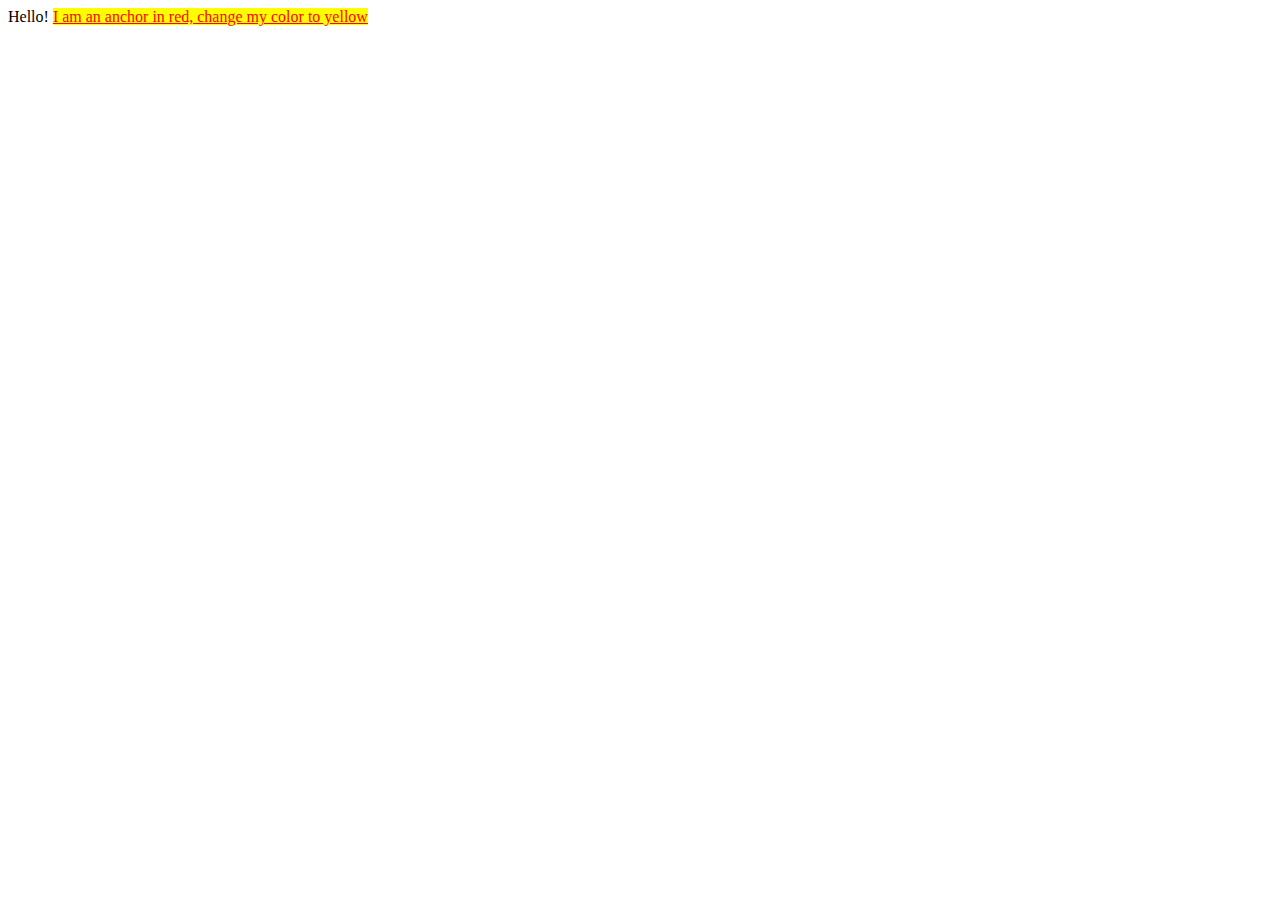
<file: exercises/01.2-Your-First-Style/index.html>
<!DOCTYPE html>
<html>
	<head>
		<style>
			a {
				color: red;
			}
			.yellow {
				background: yellow;
			}
		</style>
	</head>
	<body>
		Hello! <a class="yellow" href="#">I am an anchor in red, change my color to yellow</a>
	</body>
</html>
</file>
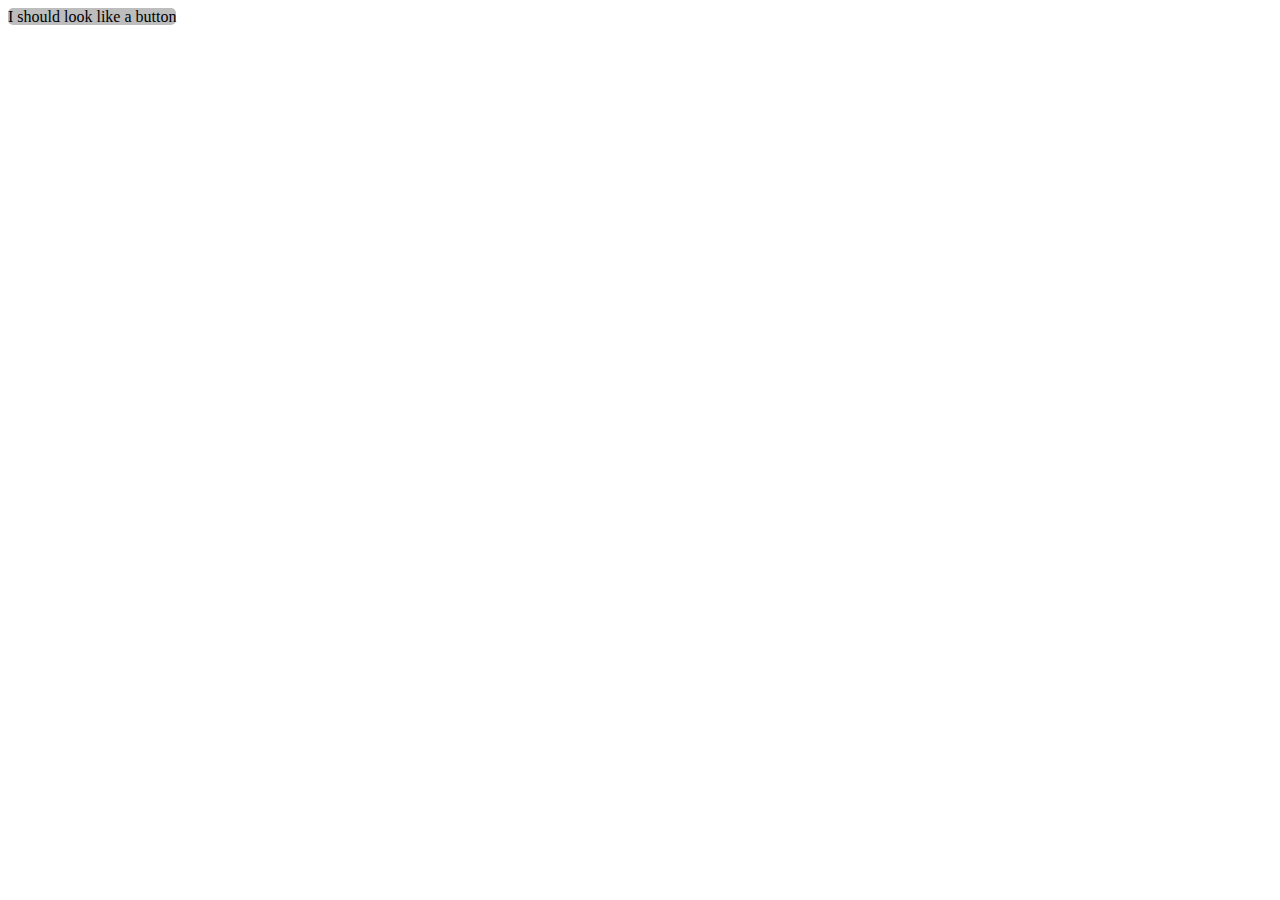
<file: exercises/04.3-id-Selector/index.html>
<!DOCTYPE html>
<html>
	<head>
		<link rel="stylesheet" type="text/css" href="./styles.css" />
		<title>04.3 ID selector</title>
	</head>

	<body>
		<span id="button1">I should look like a button</span>
	</body>
</html>
</file>
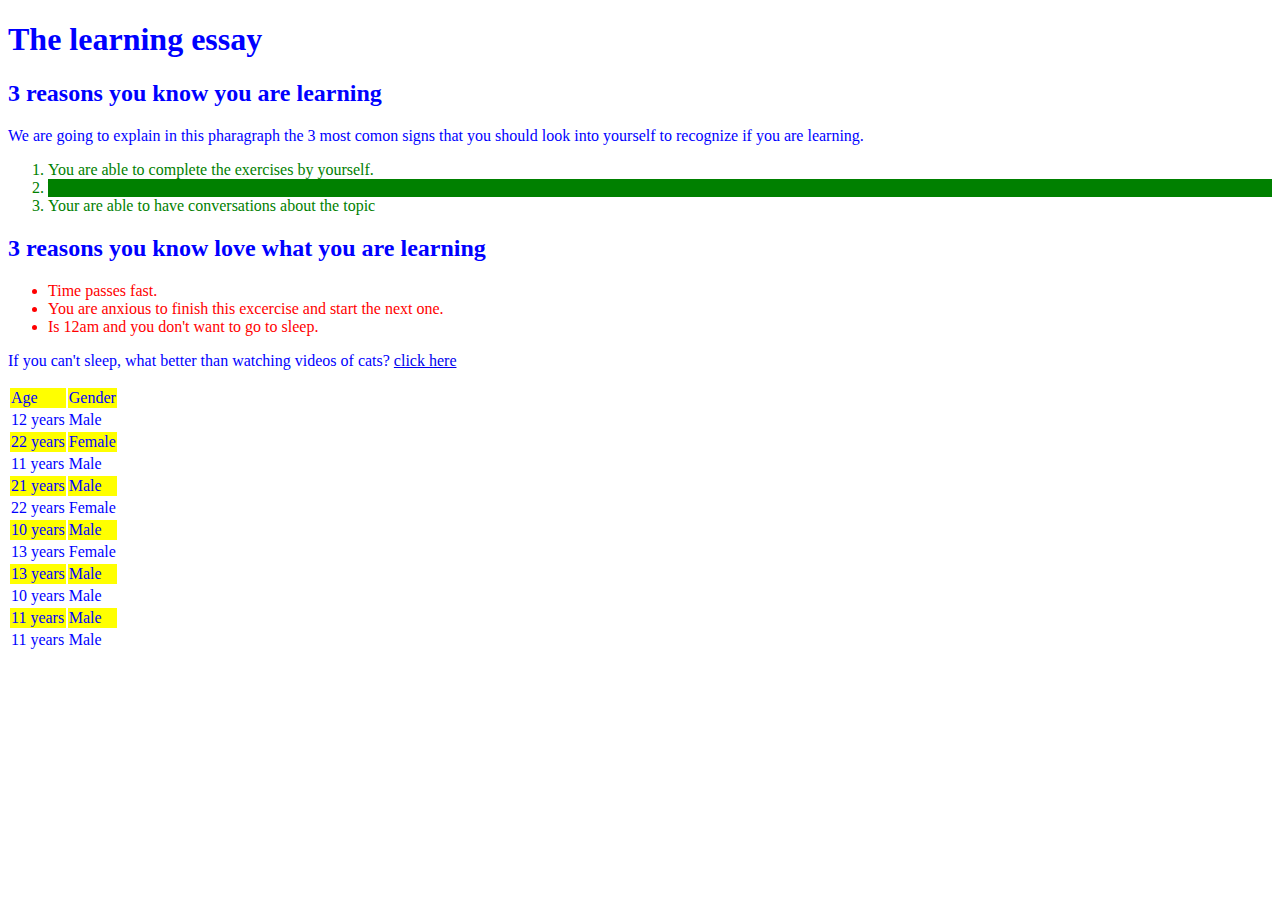
<file: exercises/07-Very-Specific-Rules/index.html>
<!DOCTYPE html>
<html>
	<head>
		<meta charset="utf-8" />
		<meta name="viewport" content="width=device-width" />
		<link rel="stylesheet" type="text/css" href="./styles.css" />
		<title>07 Very Specific Rules</title>
	</head>
	<body>
		<h1>The learning essay</h1>
		<h2>3 reasons you know you are learning</h2>
		<p id="id1">
			We are going to explain in this pharagraph the 3 most comon signs that you should look into yourself to recognize if you are learning.
		</p>
		<ol>
			<li>You are able to complete the exercises by yourself.</li>
			<li class="bc">You understand what the teacher is talking about</li>
			<li>Your are able to have conversations about the topic</li>
		</ol>
		<h2>3 reasons you know love what you are learning</h2>
		<ul>
			<li>Time passes fast.</li>
			<li>You are anxious to finish this excercise and start the next one.</li>
			<li>Is 12am and you don't want to go to sleep.</li>
		</ul>
		<p>
			If you can't sleep, what better than watching videos of cats?
			<a href="https://www.youtube.com/watch?v=WEgWMOzQ8IE">click here</a>
		</p>

		<table>
			<tr>
				<td>Age</td>
				<td>Gender</td>
			</tr>
			<tr>
				<td>12 years</td>
				<td>Male</td>
			</tr>
			<tr>
				<td>22 years</td>
				<td>Female</td>
			</tr>
			<tr>
				<td>11 years</td>
				<td>Male</td>
			</tr>
			<tr>
				<td>21 years</td>
				<td>Male</td>
			</tr>
			<tr>
				<td>22 years</td>
				<td>Female</td>
			</tr>
			<tr>
				<td>10 years</td>
				<td>Male</td>
			</tr>
			<tr>
				<td>13 years</td>
				<td>Female</td>
			</tr>
			<tr>
				<td>13 years</td>
				<td>Male</td>
			</tr>
			<tr>
				<td>10 years</td>
				<td>Male</td>
			</tr>
			<tr>
				<td>11 years</td>
				<td>Male</td>
			</tr>
			<tr>
				<td>11 years</td>
				<td>Male</td>
			</tr>
		</table>
	</body>
</html>
</file>
<file: exercises/04.3-id-Selector/styles.css>
#button1 {
	background: #bdbdbd;
	border: #5e5e5e;
	border-radius: 5px;
}
</file>
<file: exercises/07-Very-Specific-Rules/styles.css>
ul li {
	color:red !important;
}

.bc {
	background-color: green;
}

tr:nth-child(odd) {
	background-color: yellow;
}

body {
	color: blue;
}

ul li,
ol li {
	color: green;
}
</file>
